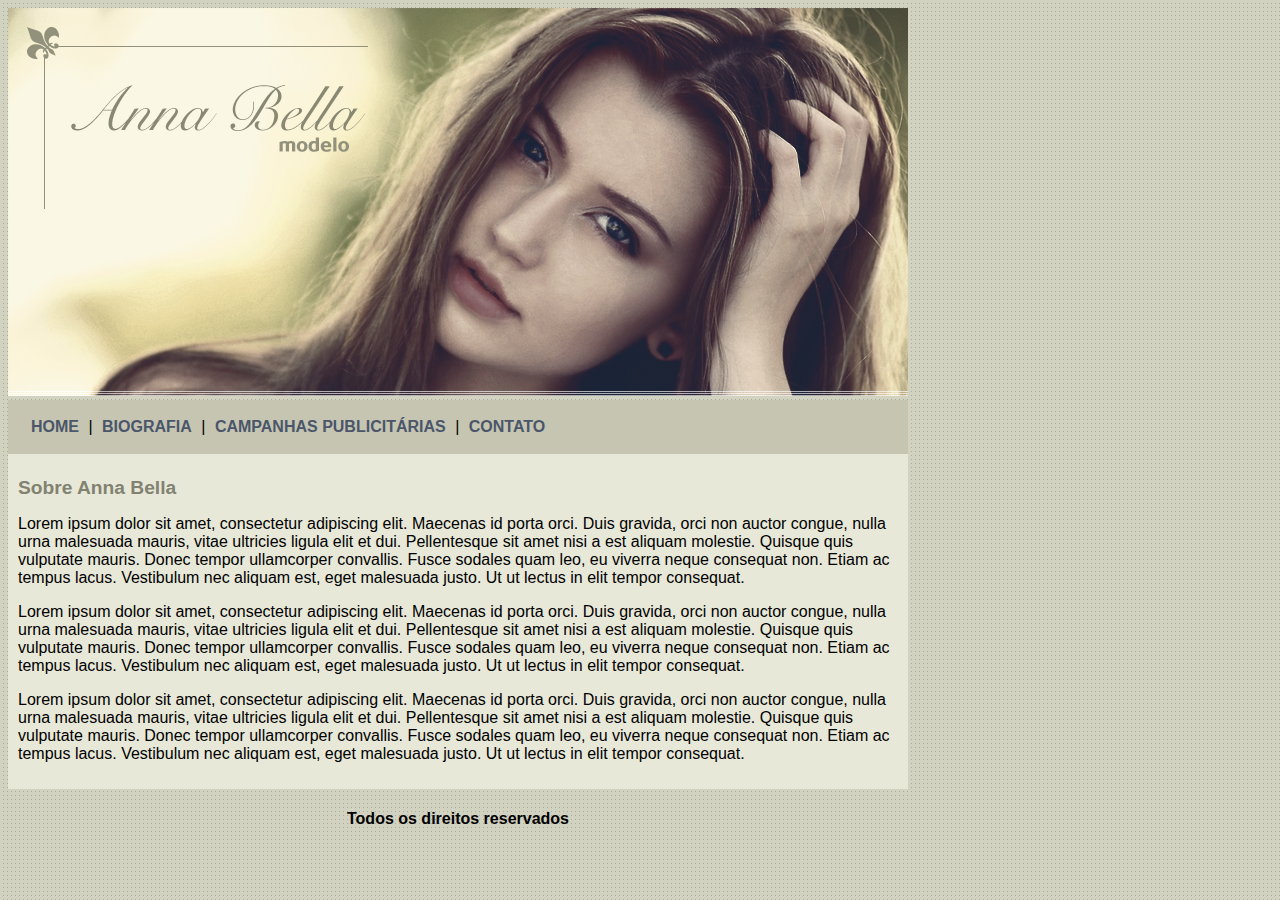
<file: index.html>
<!DOCTYPE html>
<html lang="pt-br">
<head>
    <meta charset="UTF-8">
    <meta http-equiv="X-UA-Compatible" content="IE=edge">
    <meta name="viewport" content="width=device-width, initial-scale=1.0">
    <title>Anna Bella</title>

    <link rel="stylesheet" href="estilo.css">
</head>
<body>
    <div id="principal">
        <img src="imagens/capa.png" alt="">

        <div id="menu">
            <a href="index.html">HOME</a> |
            <a href="biografia.html">BIOGRAFIA</a> |
            <a href="campanhas-publicitarias.html">CAMPANHAS PUBLICITÁRIAS</a> |
            <a href="contato.html">CONTATO</a> 
        </div>

        <div id="conteudo">
            <h1>Sobre Anna Bella</h1>

            <p>
                Lorem ipsum dolor sit amet, consectetur adipiscing elit. Maecenas id porta orci. Duis gravida, orci non auctor congue, nulla urna malesuada mauris, vitae ultricies ligula elit et dui. Pellentesque sit amet nisi a est aliquam molestie. Quisque quis vulputate mauris. Donec tempor ullamcorper convallis. Fusce sodales quam leo, eu viverra neque consequat non. Etiam ac tempus lacus. Vestibulum nec aliquam est, eget malesuada justo. Ut ut lectus in elit tempor consequat.
            </p>

            <p>
                Lorem ipsum dolor sit amet, consectetur adipiscing elit. Maecenas id porta orci. Duis gravida, orci non auctor congue, nulla urna malesuada mauris, vitae ultricies ligula elit et dui. Pellentesque sit amet nisi a est aliquam molestie. Quisque quis vulputate mauris. Donec tempor ullamcorper convallis. Fusce sodales quam leo, eu viverra neque consequat non. Etiam ac tempus lacus. Vestibulum nec aliquam est, eget malesuada justo. Ut ut lectus in elit tempor consequat.
            </p>

            <p>
                Lorem ipsum dolor sit amet, consectetur adipiscing elit. Maecenas id porta orci. Duis gravida, orci non auctor congue, nulla urna malesuada mauris, vitae ultricies ligula elit et dui. Pellentesque sit amet nisi a est aliquam molestie. Quisque quis vulputate mauris. Donec tempor ullamcorper convallis. Fusce sodales quam leo, eu viverra neque consequat non. Etiam ac tempus lacus. Vestibulum nec aliquam est, eget malesuada justo. Ut ut lectus in elit tempor consequat.
            </p>
        </div>

        <div id="rodape" class="centralizar">
            <h4>Todos os direitos reservados </h4>
        </div>
    </div>
</body>
</html>
</file>
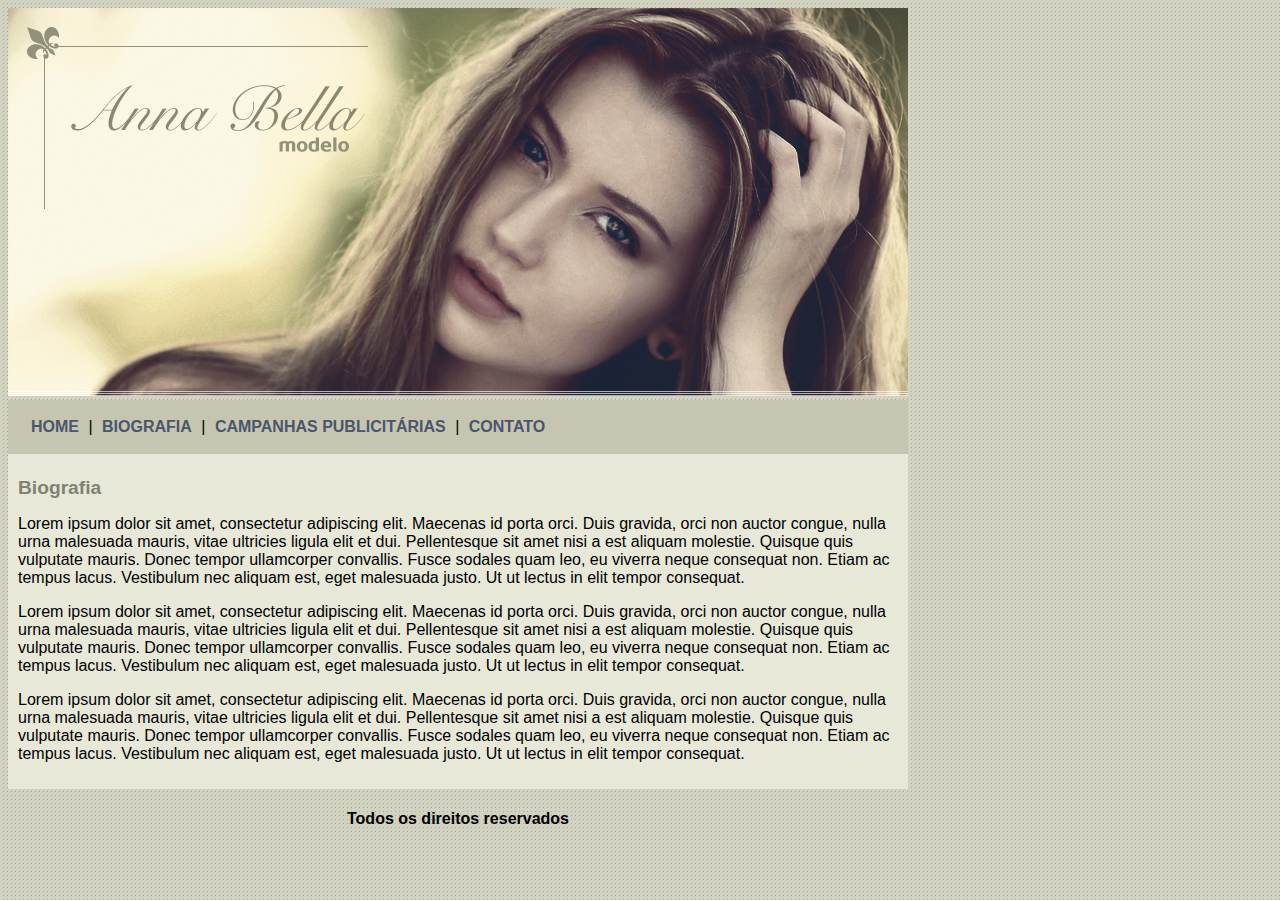
<file: biografia.html>
<!DOCTYPE html>
<html lang="pt-br">
<head>
    <meta charset="UTF-8">
    <meta http-equiv="X-UA-Compatible" content="IE=edge">
    <meta name="viewport" content="width=device-width, initial-scale=1.0">
    <title>Anna Bella - Biografia</title>

    <link rel="stylesheet" href="estilo.css">
</head>
<body>
    <div id="principal">
        <img src="imagens/capa.png" alt="">

        <div id="menu">
            <a href="index.html">HOME</a> |
            <a href="biografia.html">BIOGRAFIA</a> |
            <a href="campanhas-publicitarias.html">CAMPANHAS PUBLICITÁRIAS</a> |
            <a href="contato.html">CONTATO</a> 
        </div>

        <div id="conteudo">
            <h1>Biografia</h1>

            <p>
                Lorem ipsum dolor sit amet, consectetur adipiscing elit. Maecenas id porta orci. Duis gravida, orci non auctor congue, nulla urna malesuada mauris, vitae ultricies ligula elit et dui. Pellentesque sit amet nisi a est aliquam molestie. Quisque quis vulputate mauris. Donec tempor ullamcorper convallis. Fusce sodales quam leo, eu viverra neque consequat non. Etiam ac tempus lacus. Vestibulum nec aliquam est, eget malesuada justo. Ut ut lectus in elit tempor consequat.
            </p>

            <p>
                Lorem ipsum dolor sit amet, consectetur adipiscing elit. Maecenas id porta orci. Duis gravida, orci non auctor congue, nulla urna malesuada mauris, vitae ultricies ligula elit et dui. Pellentesque sit amet nisi a est aliquam molestie. Quisque quis vulputate mauris. Donec tempor ullamcorper convallis. Fusce sodales quam leo, eu viverra neque consequat non. Etiam ac tempus lacus. Vestibulum nec aliquam est, eget malesuada justo. Ut ut lectus in elit tempor consequat.
            </p>

            <p>
                Lorem ipsum dolor sit amet, consectetur adipiscing elit. Maecenas id porta orci. Duis gravida, orci non auctor congue, nulla urna malesuada mauris, vitae ultricies ligula elit et dui. Pellentesque sit amet nisi a est aliquam molestie. Quisque quis vulputate mauris. Donec tempor ullamcorper convallis. Fusce sodales quam leo, eu viverra neque consequat non. Etiam ac tempus lacus. Vestibulum nec aliquam est, eget malesuada justo. Ut ut lectus in elit tempor consequat.
            </p>
        </div>

        <div id="rodape" class="centralizar">
            <h4>Todos os direitos reservados </h4>
        </div>
    </div>
</body>
</html>
</file>
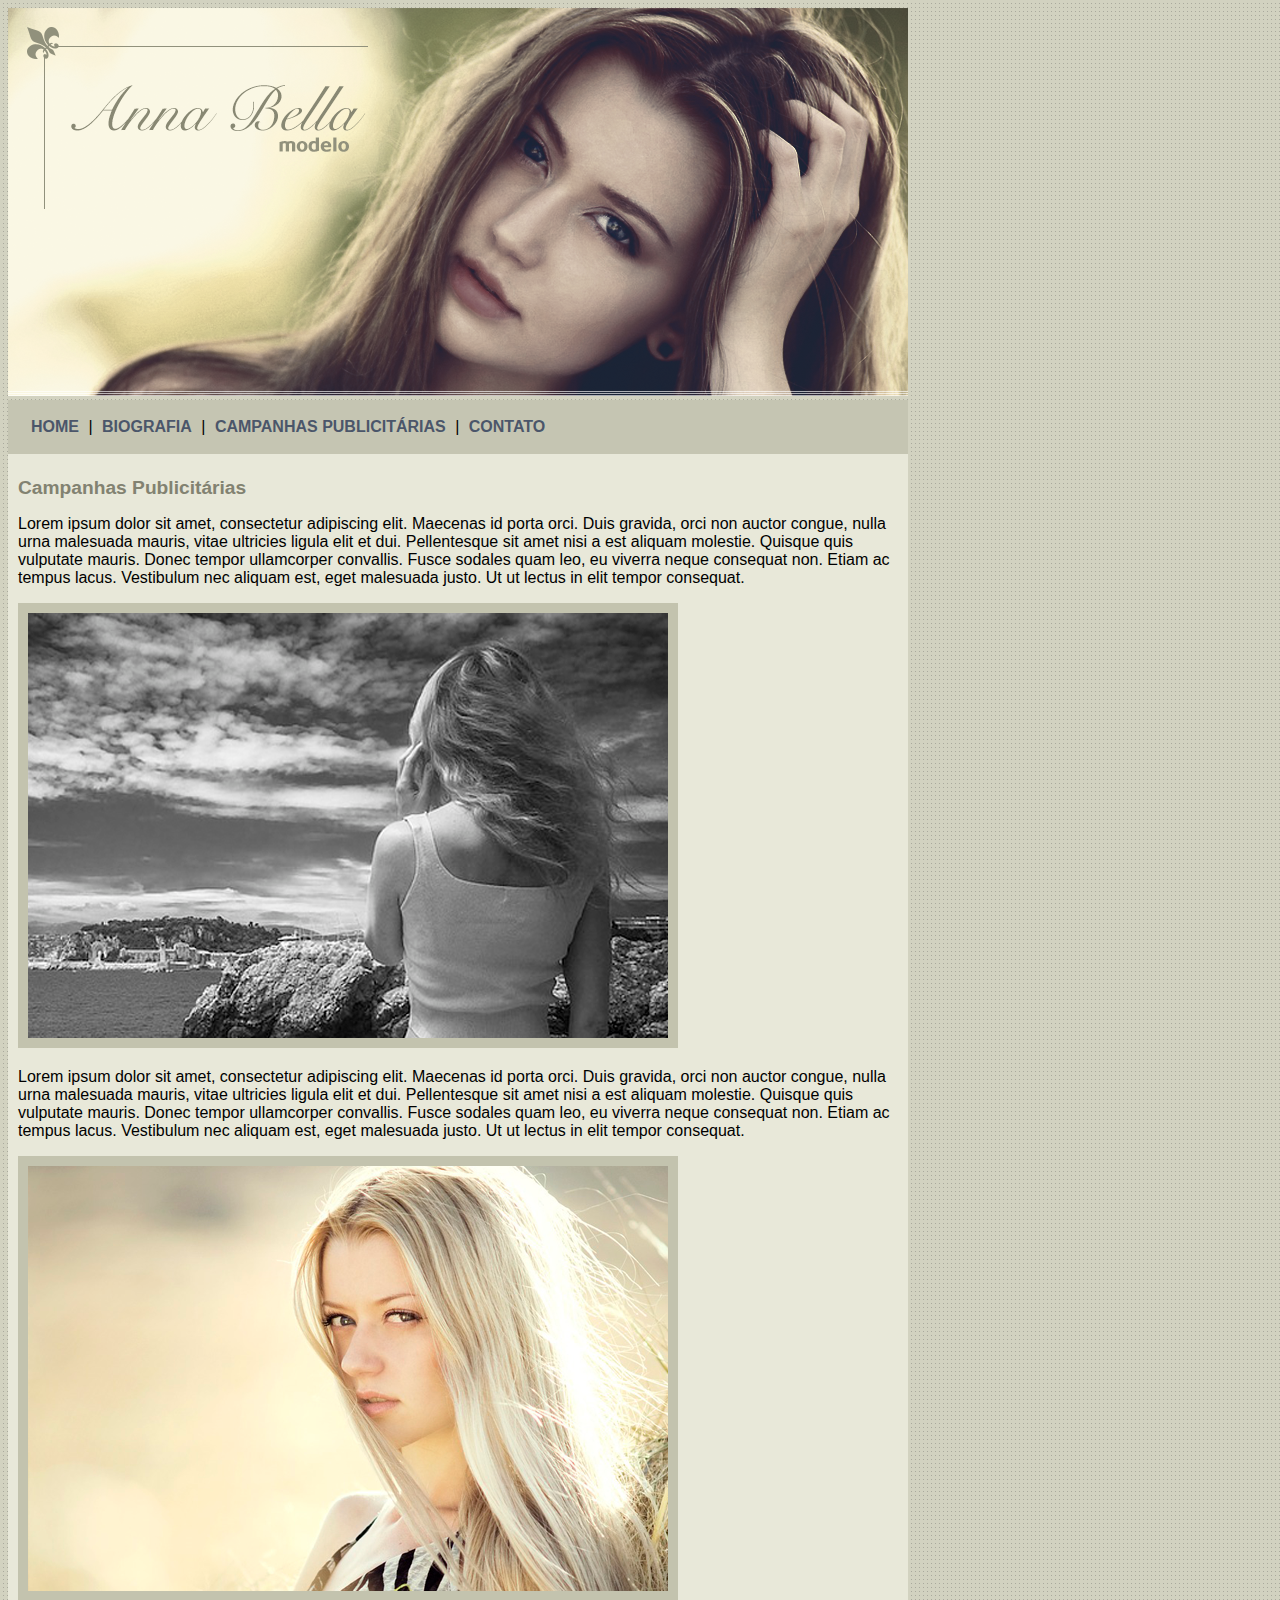
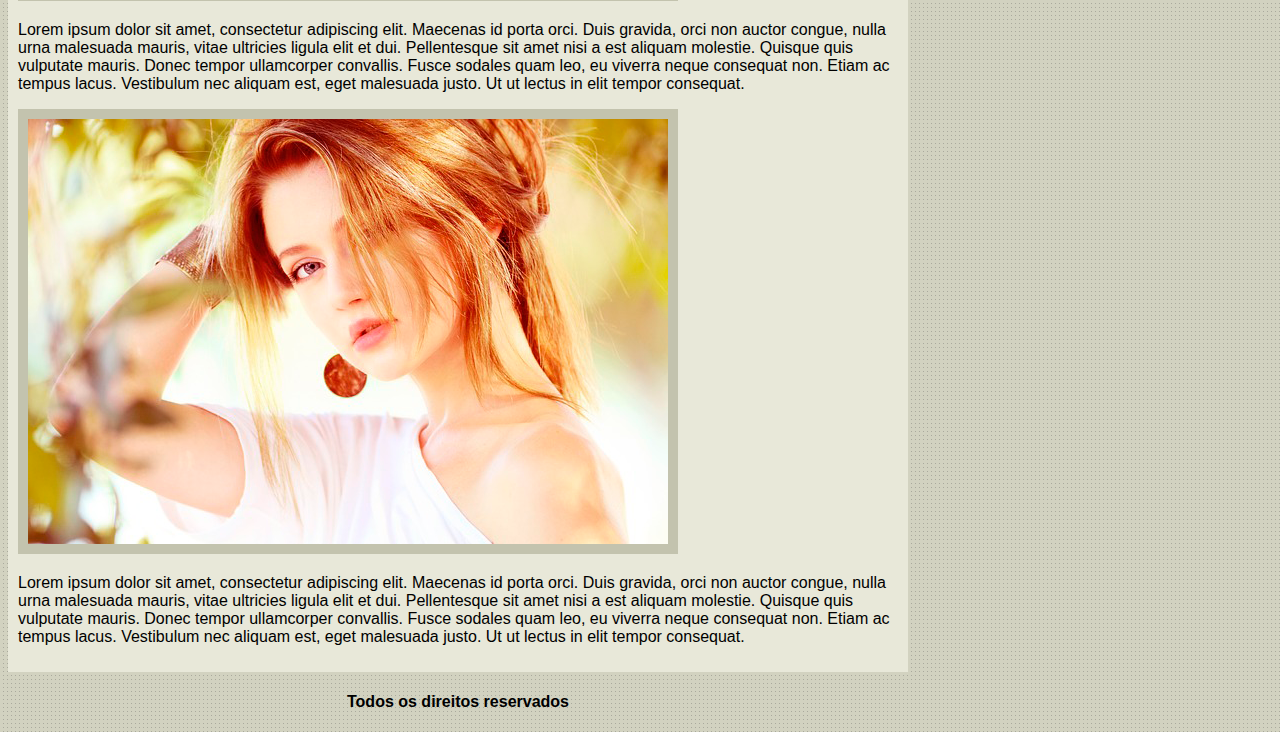
<file: campanhas-publicitarias.html>
<!DOCTYPE html>
<html lang="pt-br">
<head>
    <meta charset="UTF-8">
    <meta http-equiv="X-UA-Compatible" content="IE=edge">
    <meta name="viewport" content="width=device-width, initial-scale=1.0">
    <title>Anna Bella - campanhas-publicitarias</title>

    <link rel="stylesheet" href="estilo.css">
</head>
<body>
    <div id="principal">
        <img src="imagens/capa.png" alt="">

        <div id="menu">
            <a href="index.html">HOME</a> |
            <a href="biografia.html">BIOGRAFIA</a> |
            <a href="campanhas-publicitarias.html">CAMPANHAS PUBLICITÁRIAS</a> |
            <a href="contato.html">CONTATO</a> 
        </div>

        <div id="conteudo">
            <h1>Campanhas Publicitárias</h1>

            <p>
                Lorem ipsum dolor sit amet, consectetur adipiscing elit. Maecenas id porta orci. Duis gravida, orci non auctor congue, nulla urna malesuada mauris, vitae ultricies ligula elit et dui. Pellentesque sit amet nisi a est aliquam molestie. Quisque quis vulputate mauris. Donec tempor ullamcorper convallis. Fusce sodales quam leo, eu viverra neque consequat non. Etiam ac tempus lacus. Vestibulum nec aliquam est, eget malesuada justo. Ut ut lectus in elit tempor consequat.
            </p>

            <img src="imagens/foto1.png" class="img-campanha">

            <p>
                Lorem ipsum dolor sit amet, consectetur adipiscing elit. Maecenas id porta orci. Duis gravida, orci non auctor congue, nulla urna malesuada mauris, vitae ultricies ligula elit et dui. Pellentesque sit amet nisi a est aliquam molestie. Quisque quis vulputate mauris. Donec tempor ullamcorper convallis. Fusce sodales quam leo, eu viverra neque consequat non. Etiam ac tempus lacus. Vestibulum nec aliquam est, eget malesuada justo. Ut ut lectus in elit tempor consequat.
            </p>

            <img src="imagens/foto2.png" class="img-campanha">

            <p>
                Lorem ipsum dolor sit amet, consectetur adipiscing elit. Maecenas id porta orci. Duis gravida, orci non auctor congue, nulla urna malesuada mauris, vitae ultricies ligula elit et dui. Pellentesque sit amet nisi a est aliquam molestie. Quisque quis vulputate mauris. Donec tempor ullamcorper convallis. Fusce sodales quam leo, eu viverra neque consequat non. Etiam ac tempus lacus. Vestibulum nec aliquam est, eget malesuada justo. Ut ut lectus in elit tempor consequat.
            </p>

            <img src="imagens/foto3.png" class="img-campanha">

            <p>
                Lorem ipsum dolor sit amet, consectetur adipiscing elit. Maecenas id porta orci. Duis gravida, orci non auctor congue, nulla urna malesuada mauris, vitae ultricies ligula elit et dui. Pellentesque sit amet nisi a est aliquam molestie. Quisque quis vulputate mauris. Donec tempor ullamcorper convallis. Fusce sodales quam leo, eu viverra neque consequat non. Etiam ac tempus lacus. Vestibulum nec aliquam est, eget malesuada justo. Ut ut lectus in elit tempor consequat.
            </p>

        </div>

        <div id="rodape" class="centralizar">
            <h4>Todos os direitos reservados </h4>
        </div>
    </div>
</body>
</html>
</file>
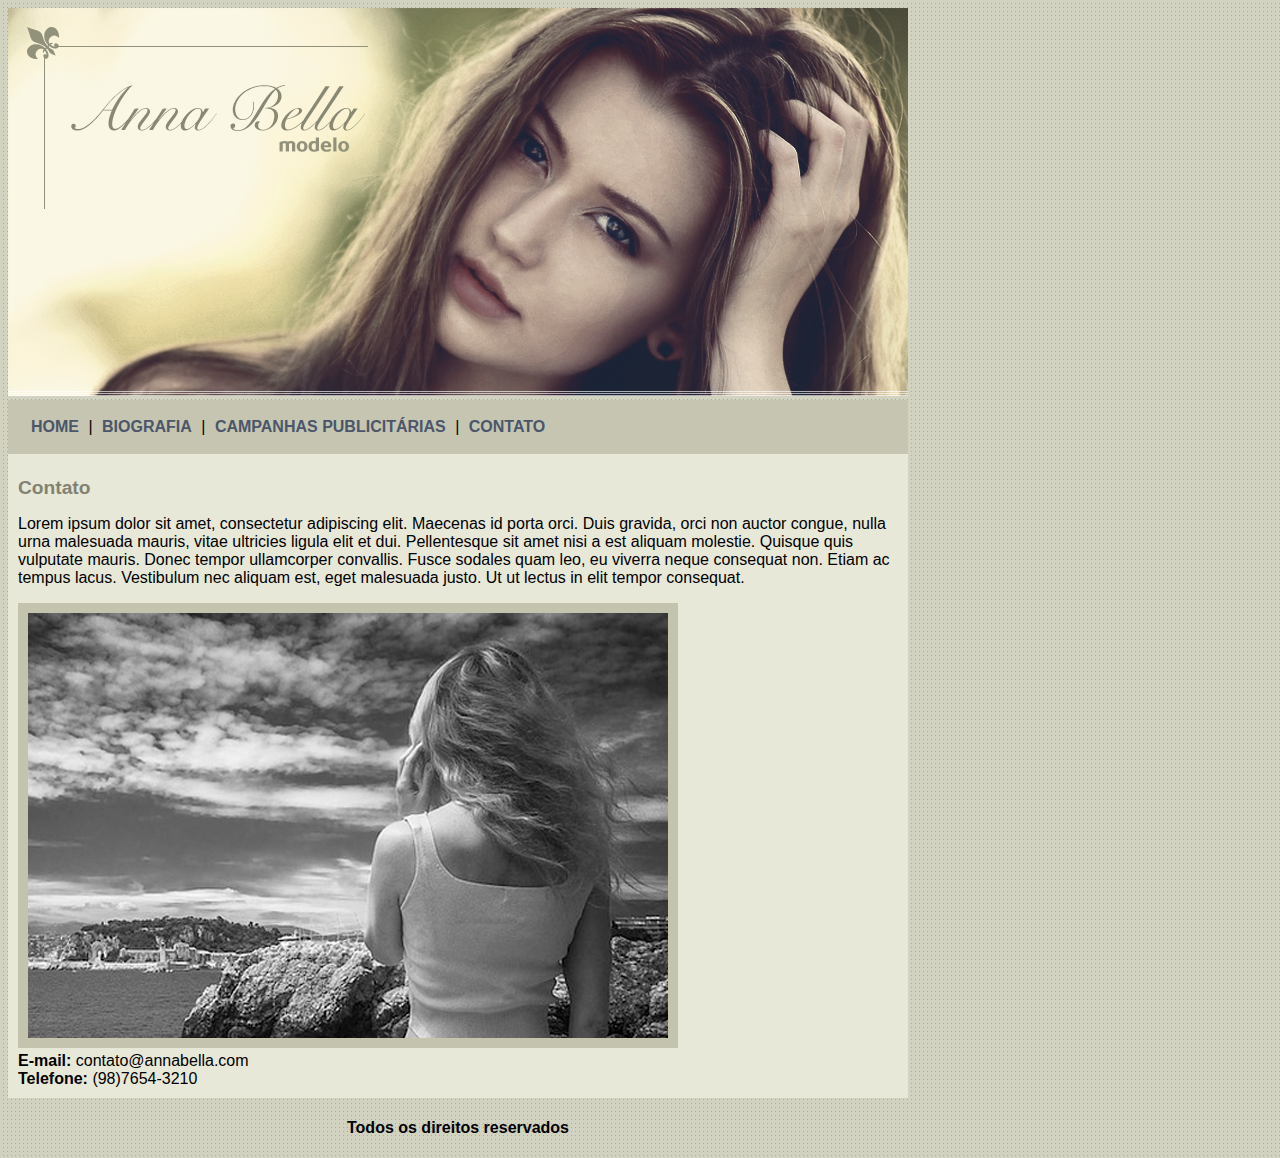
<file: contato.html>
<!DOCTYPE html>
<html lang="pt-br">
<head>
    <meta charset="UTF-8">
    <meta http-equiv="X-UA-Compatible" content="IE=edge">
    <meta name="viewport" content="width=device-width, initial-scale=1.0">
    <title>Anna Bella - Contato</title>

    <link rel="stylesheet" href="estilo.css">
</head>
<body>
    <div id="principal">
        <img src="imagens/capa.png" alt="">

        <div id="menu">
            <a href="index.html">HOME</a> |
            <a href="biografia.html">BIOGRAFIA</a> |
            <a href="campanhas-publicitarias.html">CAMPANHAS PUBLICITÁRIAS</a> |
            <a href="contato.html">CONTATO</a> 
        </div>

        <div id="conteudo">
            <h1>Contato</h1>

            <p>
                Lorem ipsum dolor sit amet, consectetur adipiscing elit. Maecenas id porta orci. Duis gravida, orci non auctor congue, nulla urna malesuada mauris, vitae ultricies ligula elit et dui. Pellentesque sit amet nisi a est aliquam molestie. Quisque quis vulputate mauris. Donec tempor ullamcorper convallis. Fusce sodales quam leo, eu viverra neque consequat non. Etiam ac tempus lacus. Vestibulum nec aliquam est, eget malesuada justo. Ut ut lectus in elit tempor consequat.
            </p>

            <img src="imagens/foto1.png" class="img-campanha">

            <div>
                <strong>E-mail: </strong> contato@annabella.com <br>
                <strong>Telefone: </strong> (98)7654-3210
            </div>
        </div>

        <div id="rodape" class="centralizar">
            <h4>Todos os direitos reservados </h4>
        </div>
    </div>
</body>
</html>
</file>
<file: estilo.css>
body{
    background: #d2d2c1 url(/imagens/fundo.png);
    font: 16px Arial, Helvetica, sans-serif;
}
#principal{
    width: 900px;
}

#menu{
    background: #c5c5b2;
    padding: 18px;
}

#conteudo{
    background: #e8e8d9;
    padding: 10px;
}

#rodape{
    text-align: center;
}

a {
    color: #4b566a;
    text-decoration: none;
    font-weight: bold;
    padding: 5PX;
}

h1{
    color: #828271;
    font-size: 1.2em;
}

.img-campanha{
    border: 10px solid #c3c3ae;
}
</file>
